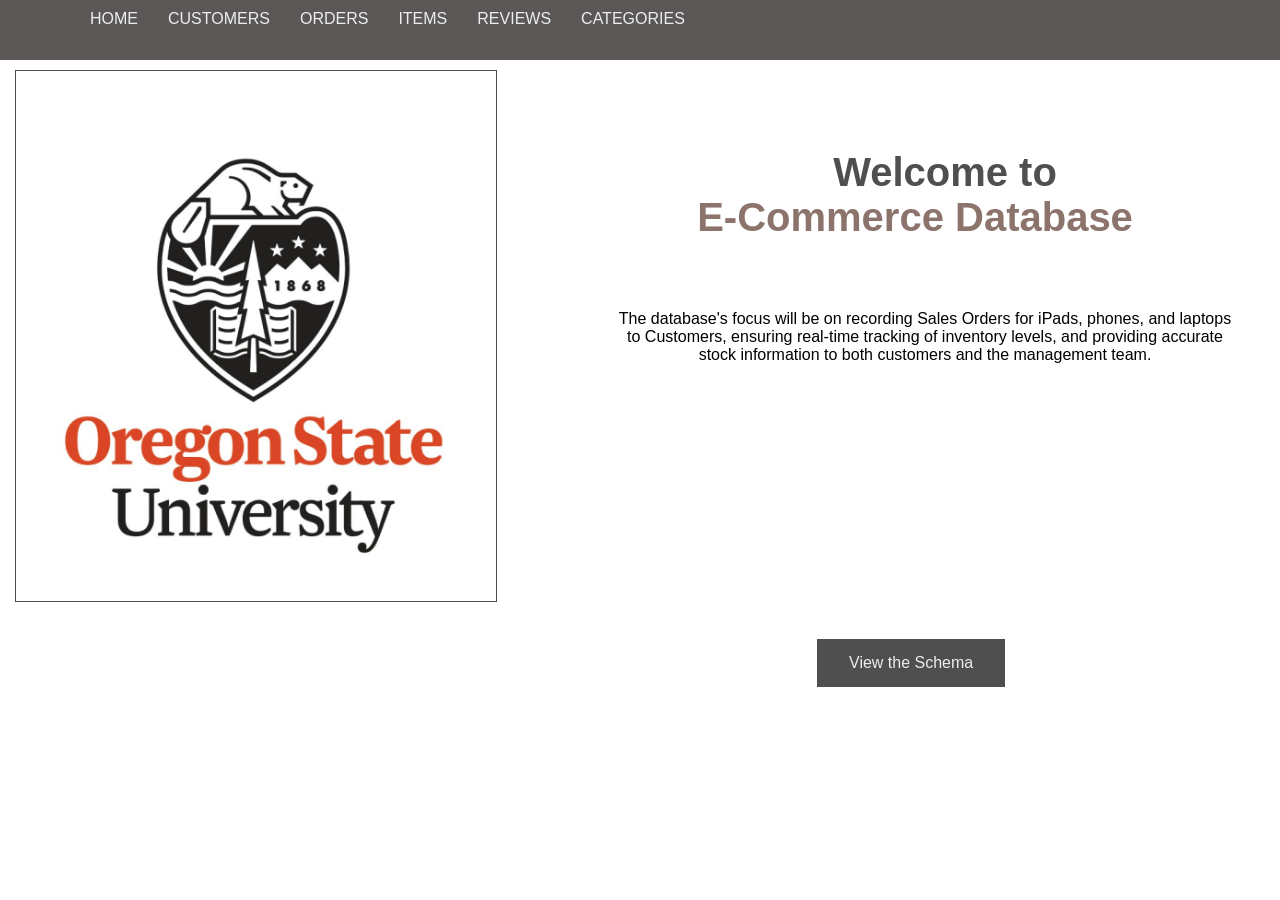
<file: public/home.html>
<!DOCTYPE html>

<head>
  <link href="./homeStyle.css" rel="stylesheet" type="text/css" />
  <title>E-Commerce</title>
  
    
</head>

<body>
    <div class="h">
        <nav class="navbar">
            <ul class = "navlist">
                <li class = "home"><a href="/">HOME</a> </li>
                <li class = "add_item_link"><a href="/customers">CUSTOMERS</a></li>
                <li class = "add_order_link"><a href = "/orders">ORDERS</a></li>
                <li class = "add_order_link"><a href = "/items">ITEMS</a> </li>
                <li class = "add_order_link"><a href = "/reviews">REVIEWS</a></li>
                <li class = "add_order_link"><a href = "/categories">CATEGORIES</a>
                </li>
            </ul>

        </nav>
    </div>


    <div class="photo-container">
    <div class="w3-content" style="max-width:2000px;margin-top:46px">
   <!-- Automatic Slideshow Images -->
  <div class="mySlides w3-display-container w3-center">
    <img src="./img/OregonStateUnviersity.jpeg"style="width:100%">
    <div class="w3-display-bottommiddle w3-container w3-text-white w3-padding-32 w3-hide-small">
    </div>
  </div>

  <div class="mySlides w3-display-container w3-center">
  <img src="./img/relational.jpeg" style="width:100%">
  <div class="w3-display-bottommiddle w3-container w3-text-white w3-padding-32 w3-hide-small">  
  </div>
  </div>

  <div class="mySlides w3-display-container w3-center">
    <img src="./img/database.jpeg" style="width:100%">
    <div class="w3-display-bottommiddle w3-container w3-text-white w3-padding-32 w3-hide-small">   
    </div>
  </div>
    </div>

    <div class="main-text">
        <p class = "college1">Welcome to </p>
        <p class = "college2">E-Commerce Database</p>
        <p class = "introDatabase"> The database's focus will be on recording Sales Orders for iPads, phones, and laptops to Customers, ensuring real-time tracking of inventory levels, and providing accurate stock information to both customers and the management team.  </p>
    </div>


    <div class = "schema_button_container">
    <a href="/img/Project _step.jpg"><button class="button">View the Schema</button></a>
    </div>
</body>

<script>
  // Automatic Slideshow - change image every 4 seconds
  var myIndex = 0;
  carousel();
  function carousel() {
    var i;
    var x = document.getElementsByClassName("mySlides");
    for (i = 0; i < x.length; i++) {
      x[i].style.display = "none";  
    }
    myIndex++;
    if (myIndex > x.length) {myIndex = 1}    
    x[myIndex-1].style.display = "block";  
    setTimeout(carousel, 4000);    
  }
  
  // Used to toggle the menu on small screens when clicking on the menu button
  function myFunction() {
    var x = document.getElementById("navDemo");
    if (x.className.indexOf("w3-show") == -1) {
      x.className += " w3-show";
    } else { 
      x.className = x.className.replace(" w3-show", "");
    }
  }
  
  // When the user clicks anywhere outside of the modal, close it
  var modal = document.getElementById('ticketModal');
  window.onclick = function(event) {
    if (event.target == modal) {
      modal.style.display = "none";
    }
  }
  </script>
</file>
<file: public/homeStyle.css>
*{
    margin: 0;
    padding:0;
    font-family: Arial, Helvetica, sans-serif;
}

i{
    color: #353638;
}

a{
    text-decoration: none;
    color: #EBEDF0;
    margin: 15px;

}

  a:hover, a:focus {
    background-color: #303F61;
  }
  
  a:focus {
      background-color: #303F61;
  }
  
 


  .logo{
    position:absolute;
    left: 10px;
    top: 10px;

  }
 
  
  .navbar{
    background-color:rgba(57, 53, 53, 0.828);
    width: 100%;
    height: 60px;
    font-size: 16px;
    font-family: Arial, Helvetica, sans-serif;
    text-align: center;
    overflow: auto;
    white-space: nowrap;
  }
  
  .navbar a:hover {
    width: 100%;
    height: 60px;
    background-color: #ddd;
    color: black;
  }
  
  .navlist {
    padding: 0;
    position: relative;
    left: 75px;
    top: 10px;
  }
  
 
  li{
    list-style: none;
  }
  .add_item_link{
    float: left;
    list-style: none;
  }

  .add_order_link{
    float: left;
    list-style: none;
  }
  
  .home{
    float: left;
    list-style: none;
}

.data_base_photo{
    width: 440px;
    height: 500px;

}
.photo-container{
    margin-top: 10px;
    margin-left: 15px;
    border-style:solid;
    border-color: #504F50;
    border-width: 1px;
    width: 480px;
    height: 530px;
}
nav li ul a{
    padding-top: 10px;
    left: 500px;
}

nav ul li ul{
    display: block;
    position: absolute;
    background-color:  #EBEDF0;
    padding: 22px 18px;
    width: 45px;
}
.main-text{
    position: absolute;
    left: 650px;
    top: 150px;
    text-align: center;
    color: black;
    font-family: Arial, Helvetica, sans-serif;
}
.major{
    font-size: 50px;
}
.GPA{
    font-size: 50px;
}

.college1{
    font-size: 40px;
    font-weight: 700;
    color:#504F50;
    position: relative;
    right: 20px;
}

.college2{
  font-size: 40px;
  font-weight:700;
  right: 50px;
  color:  #8C746C;
  position: relative;
}


footer {
  background-color:rgba(57, 53, 53, 0.828);
  color:#EBEDF0;
  text-align: center;
  padding: 10px;
  position:fixed;
  bottom: 0;
  width: 100%;
}

img.OSU_symbol{
   position: relative;
   bottom:500px;
   left: 600px;
}

.introDatabase{
  position: relative;
  top: 70px;
  right: 40px;
  font-family: Arial, Helvetica, sans-serif;
}
.button{
border: none;
background-color: #504F50;
color:#EBEDF0;
padding: 15px 32px;
text-align: center;
text-decoration: none;
display: inline-block;
font-size: 16px;
margin: 4px 2px;
cursor: pointer;
position: relative;
bottom: 130px;
}

.button:hover{
  box-shadow: 0 12px 16px 0 rgba(0,0,0,0.24), 0 17px 50px 0 rgba(0,0,0,0.19);
  ;
}

.schema_button_container{
  position: absolute;
  left: 800px;
  top:85%;  
}
</file>
